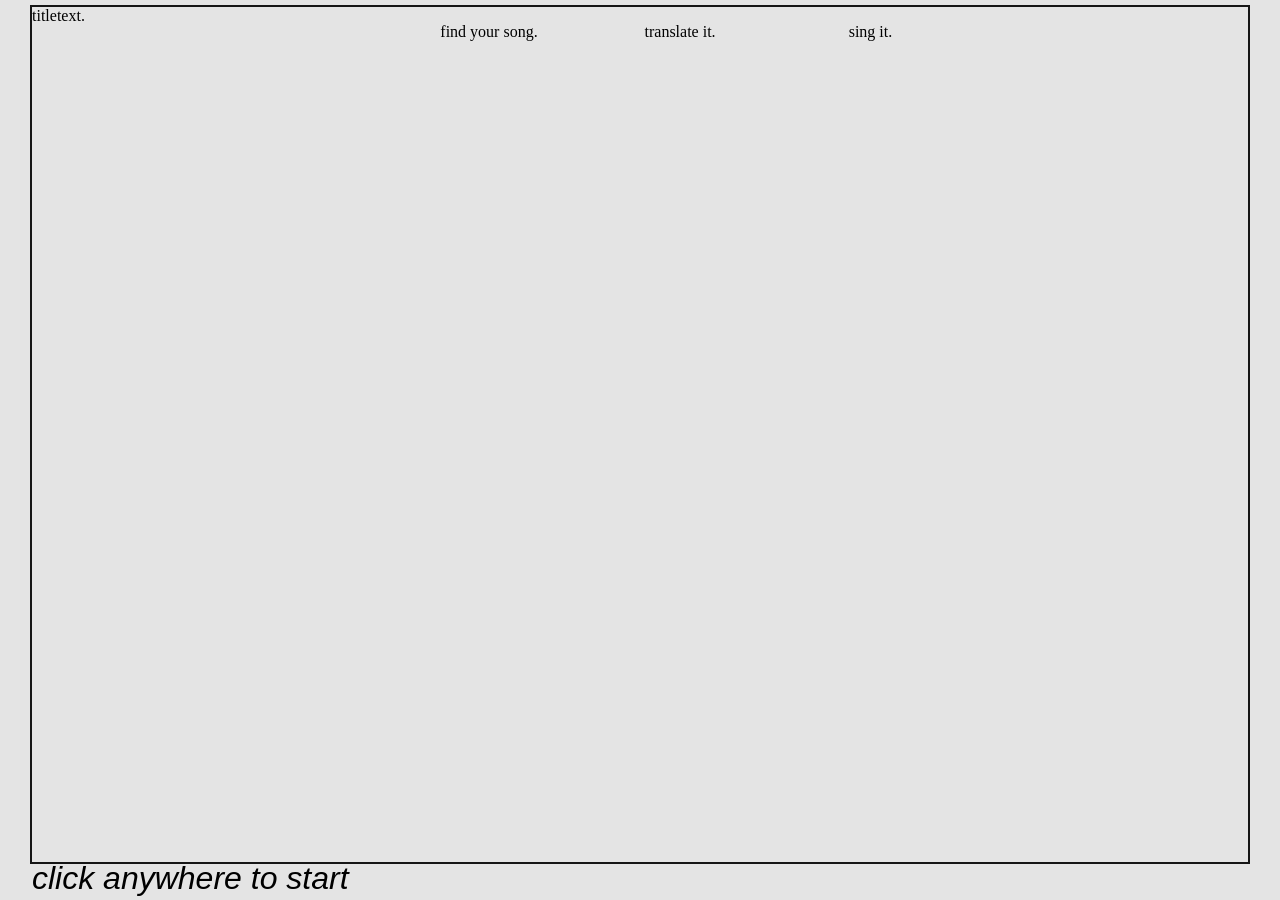
<file: src/frontend/html/index.html>
<!doctype html>
<html lang="en">
<head>
    <meta charset="UTF-8">
    <meta name="viewport"
          content="width=device-width, user-scalable=no, initial-scale=1.0, maximum-scale=1.0, minimum-scale=1.0">
    <meta http-equiv="X-UA-Compatible" content="ie=edge">
    <title>mira project</title>

    <script src="../js/functions.js" defer ></script>
    <script src="../js/script.js" defer ></script>

    <link rel="stylesheet" href="../css/style.css">
    <link href="https://fonts.googleapis.com/css2?family=Nunito:ital,wght@0,200..1000;1,200..1000&family=Varela+Round&display=swap" rel="stylesheet">
    <link href="https://fonts.googleapis.com/css2?family=Miranda+Sans:ital,wght@0,400..700;1,400..700&family=Noto+Sans:ital,wght@0,100..900;1,100..900&family=Nunito:ital,wght@0,200..1000;1,200..1000&family=Varela+Round&display=swap" rel="stylesheet">
    <link href="https://fonts.googleapis.com/css2?family=Noto+Sans:ital,wght@0,100..900;1,100..900&family=Nunito:ital,wght@0,200..1000;1,200..1000&family=Varela+Round&display=swap" rel="stylesheet">
    <link href="https://fonts.googleapis.com/css2?family=Noto+Sans:ital,wght@0,100..900;1,100..900&display=swap" rel="stylesheet">

</head>
<body>

<div id="app">

    <div id="titlecontainer">
        <p1 id="titletext">titletext.</p1> <!-- DO NOT REMOVE THE 1 IN 'p1' Idk why it works but i messes up the ui so DONT DELETE IT-->
        <p></p>
        <p class="titleparagraph">find your song.</p>
        <p class="titleparagraph">translate it.</p>
        <p class="titleparagraph">sing it.</p>
    </div>

    <p id="clickanywheretostart"><em>click anywhere to start</em></p>
    <div id="circlecontainer">
        <div id="circleoutline"></div>
        <div id="circle"></div>
    </div>

</div>
</body>
</html>
</file>
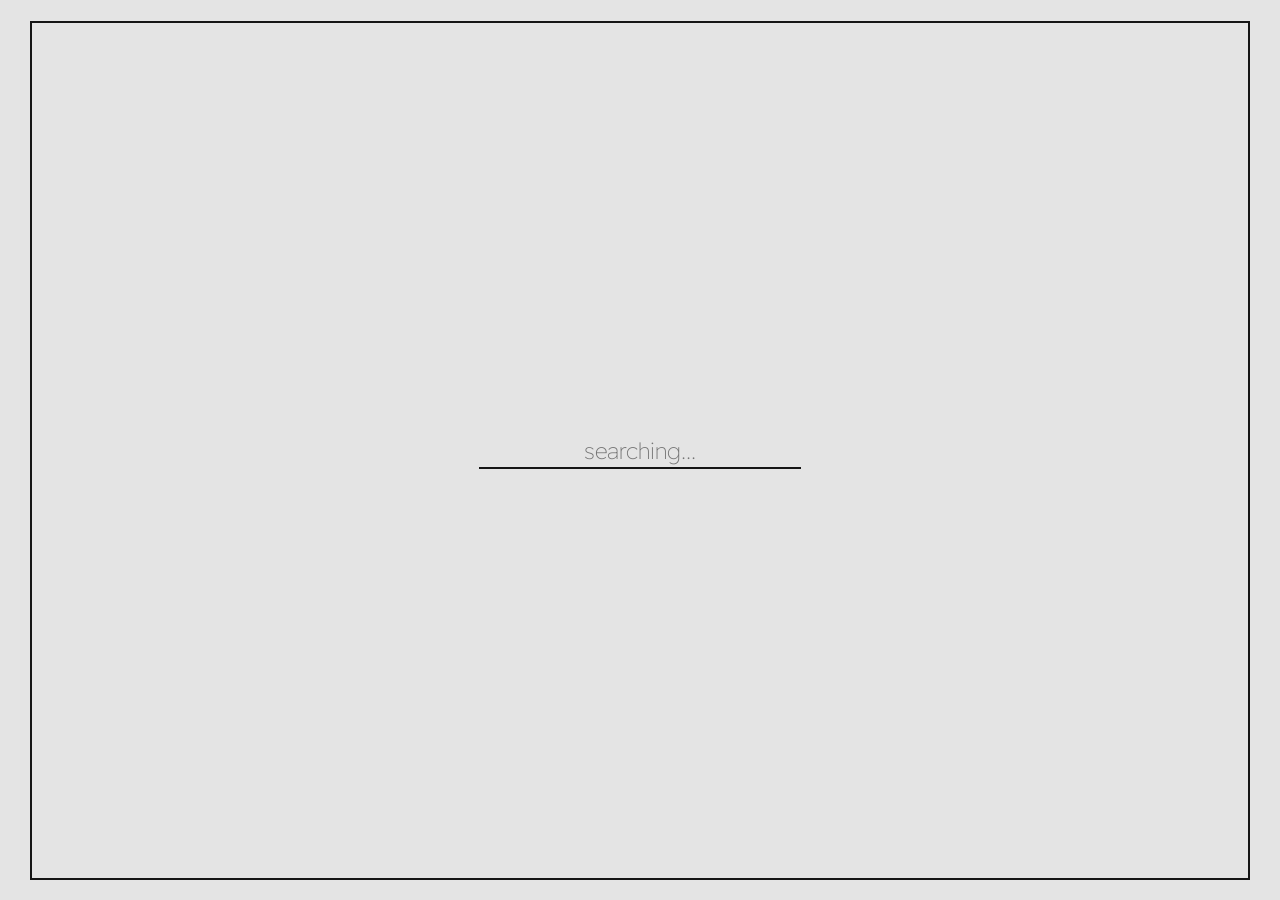
<file: src/frontend/html/page2.html>
<!doctype html>
    <html lang="en">
    <head>
        <meta charset="UTF-8">
        <meta name="viewport"
              content="width=device-width, user-scalable=no, initial-scale=1.0, maximum-scale=1.0, minimum-scale=1.0">
        <meta http-equiv="X-UA-Compatible" content="ie=edge">
        <title>mira project</title>

        <script src="../js/functions.js" defer ></script>
        <script src="../js/script.js" defer ></script>

        <link rel="stylesheet" href="../css/style.css">
        <link href="https://fonts.googleapis.com/css2?family=Nunito:ital,wght@0,200..1000;1,200..1000&family=Varela+Round&display=swap" rel="stylesheet">
        <link href="https://fonts.googleapis.com/css2?family=Miranda+Sans:ital,wght@0,400..700;1,400..700&family=Noto+Sans:ital,wght@0,100..900;1,100..900&family=Nunito:ital,wght@0,200..1000;1,200..1000&family=Varela+Round&display=swap" rel="stylesheet">
        <link href="https://fonts.googleapis.com/css2?family=Noto+Sans:ital,wght@0,100..900;1,100..900&family=Nunito:ital,wght@0,200..1000;1,200..1000&family=Varela+Round&display=swap" rel="stylesheet">
        <link href="https://fonts.googleapis.com/css2?family=Noto+Sans:ital,wght@0,100..900;1,100..900&display=swap" rel="stylesheet">
        <link href="https://fonts.googleapis.com/css2?family=Noto+Sans+JP:wght@100..900&display=swap" rel="stylesheet">
        <link href="https://fonts.googleapis.com/css2?family=Merriweather+Sans:ital,wght@0,300..800;1,300..800&display=swap" rel="stylesheet">
        <link href="https://fonts.googleapis.com/css2?family=Readex+Pro:wght@160..700&display=swap" rel="stylesheet">
    </head>
    <body id="bodypage2">
    <div id="apppage2">
        <form id="searchinput">
            <input id="searchbox" type="text" placeholder="searching..." autocomplete="off">
        </form>
        <div id="searchresults"> </div>

    </div>

    </body>
    </html>
</file>
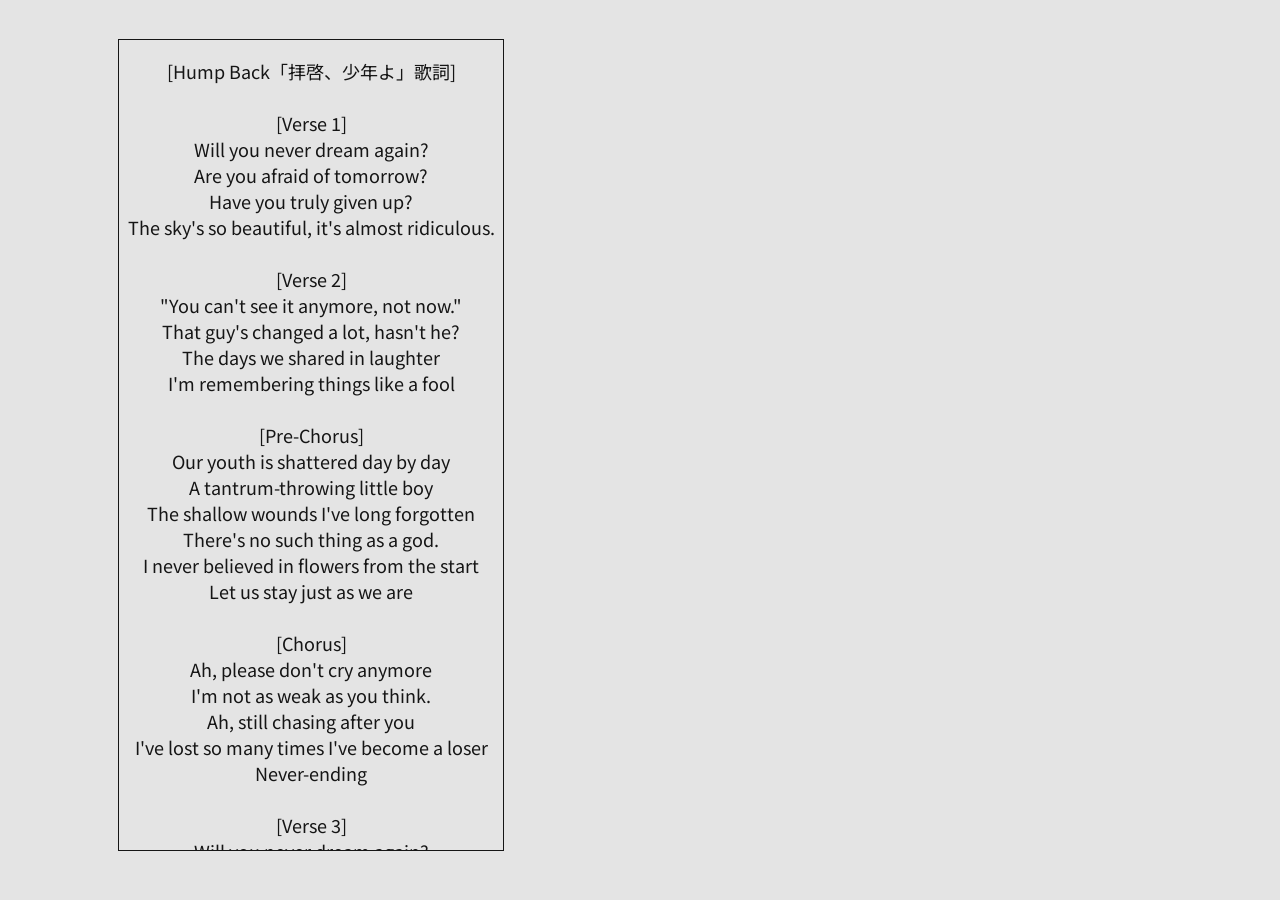
<file: src/frontend/html/page3.html>
<!doctype html>
<html lang="en">
<head>
    <meta charset="UTF-8">
    <meta name="viewport"
          content="width=device-width, user-scalable=no, initial-scale=1.0, maximum-scale=1.0, minimum-scale=1.0">
    <meta http-equiv="X-UA-Compatible" content="ie=edge">
    <title>mira project</title>

    <script src="../js/functions.js" defer ></script>
    <script src="../js/script.js" defer ></script>

    <link rel="stylesheet" href="../css/style.css">
    <link href="https://fonts.googleapis.com/css2?family=Nunito:ital,wght@0,200..1000;1,200..1000&family=Varela+Round&display=swap" rel="stylesheet">
    <link href="https://fonts.googleapis.com/css2?family=Miranda+Sans:ital,wght@0,400..700;1,400..700&family=Noto+Sans:ital,wght@0,100..900;1,100..900&family=Nunito:ital,wght@0,200..1000;1,200..1000&family=Varela+Round&display=swap" rel="stylesheet">
    <link href="https://fonts.googleapis.com/css2?family=Noto+Sans:ital,wght@0,100..900;1,100..900&family=Nunito:ital,wght@0,200..1000;1,200..1000&family=Varela+Round&display=swap" rel="stylesheet">
    <link href="https://fonts.googleapis.com/css2?family=Noto+Sans:ital,wght@0,100..900;1,100..900&display=swap" rel="stylesheet">
    <link href="https://fonts.googleapis.com/css2?family=Noto+Sans+JP:wght@100..900&display=swap" rel="stylesheet">
    <link href="https://fonts.googleapis.com/css2?family=Merriweather+Sans:ital,wght@0,300..800;1,300..800&display=swap" rel="stylesheet">
    <link href="https://fonts.googleapis.com/css2?family=Readex+Pro:wght@160..700&display=swap" rel="stylesheet">
</head>
<body>
<div id="apppage3">
    <div id="lyrics-container">
        <p id="lyrics">Hello</p>
    </div>
</div>

</body>
</html>
</file>
<file: src/frontend/css/style.css>
/* below is some important keyframes thatll probably be used for like general purpose things */
@keyframes fadeup{

}

@keyframes spin{
    from{
        transform: rotate(0deg);
    }
    to{
        transform:  rotate(360deg);
    }
}

@keyframes scalein{
    from{
        transform: scaleX(0) ;
    }
    to{
        transform: scaleX(1) ;
    }
}

@keyframes boxExpand{
    from {
        height: 0;
    }
    to {
        height: 60vh;
    }
}

#bodypage1{
    margin:0;
    padding:0;
    background-color: #e4e4e4;
    height: 100vh;
    width: 100vw;
    overflow: hidden;

    display: flex;
    justify-content: center;
    align-items: center;
}

#grid {
    position: absolute;
    top: 0;
    left: 0;
    width: 200vw;
    height: 200vh;

    background-size: 4vh 4vh;
    background-image:
            linear-gradient(to right, rgba(21, 21, 21, 0.15) 1px, transparent 1px),
            linear-gradient(to bottom, rgba(21, 21, 21, 0.15) 1px, transparent 1px);


    pointer-events: none;
    z-index: -2;
    will-change: transform;
}

#grid-fade {
    position: fixed;
    top: 0;
    left: 0;
    width: 100vw;
    height: 100vh;
    box-shadow: inset 0 0 40vw 20vh #e4e4e4; /* Match your #bodypage1 background color */
    /* for above: change the third for more blur, fourth for more spread */
    pointer-events: none; /* ignored any clicks and stuff */
    z-index: -1;
}

#titlecontainer{
    height:95vh;
    width: 95vw;
    margin: auto;

        display: grid;
        grid-template-columns: repeat(6, 1fr);
        grid-template-rows: repeat(8, 1fr);
        gap:1vh;

    outline: 2px solid #151515;

    container-type: size;
}

.titletext{
    font-size: 10cqw;
    color: #151515;
    font-family: "Readex Pro", sans-serif;
    font-optical-sizing: auto;
    font-weight: bold;
    font-style: normal;
    margin : 0;
    line-height: 1;

}

#titletext1{
    grid-column: 1/span 3;
    grid-row:2/span 3;

    align-self : center;
    justify-self : center;
}

#titletext2{
    grid-column: 5/span 4;
    grid-row: 8/span 1;

    font-family: "Readex Pro", sans-serif;
    font-optical-sizing: auto;
    font-weight: bold;
    font-style: normal;
    margin : 0;
    line-height: 1;
    font-size: 3cqw;

    justify-self: center;

    z-index: 5;
}

#clickanywheretostart{

    font-family: "Readex Pro", sans-serif;
    font-optical-sizing: auto;
    font-weight: lighter;
    font-style: normal;
    margin : 0;
    line-height: 1;
    font-size: 2.5cqw;
    justify-self: center;

    grid-column: 4/ span1;
    grid-row: 5/span 1;

    z-index: 5;
}

.circle{
    border-radius: 50%;
}

#circlepage1{
    width: 100vw;
    height: 100vw;
    background-color: #acacac;
    position: fixed;
    bottom: -95%;
    right: -45%;
}



#aboutparagraph{

    font-family: "Readex Pro", sans-serif;
    font-optical-sizing: auto;
    font-weight: lighter;
    line-height: 1;
    font-size: 2cqw;

    grid-column: 1/span 2;
    grid-row: 6/span 3;

    align-self : center;
    justify-self : center;
}

@media (orientation: portrait){
    #titletext2{
        grid-column:1/span 8;
        grid-row: 5/span 2;
        font-size: 5cqw;
        align-self: start;
        justify-self: center;
    }

    #titletext1{
        grid-column:1/span 8;
        grid-row: 3/span 2;
        align-self: end;
        justify-self: center;
    }

    #clickanywheretostart{
        grid-column:1/span 8;
        grid-row: 6/span 1;
        align-self: center;
        justify-self: center;

        font-size: 3.5cqw;
    }

    #aboutparagraph{
        grid-column: 1/ span1;
        grid-row: 8/span 1;
        font-size: 3.5cqw;
        justify-self: start;
        align-self: end;
        padding: 20px;
    }
}













#bodypage2{
    margin:0;
    padding:0;
    background-color: #e4e4e4;
    height: 100vh;
    width: 100vw;
    overflow: hidden;

    display: flex;
    justify-content: center;
    align-items: center;

}

#apppage2{
    height:95vh;
    width: 95vw;
    margin: auto;

    display: grid;
    grid-template-rows: repeat(auto-fit, minmax(250px, 1fr));
    grid-template-columns: repeat(auto-fit, minmax(250px, 1fr));
    gap: 0;

    outline: 2px solid #151515;
}

#searchinput{
    grid-column: 3 / span 2;
    grid-row: 4;
    justify-self: center;
    align-self: end;
    width: 25vw;
}
#searchbox{
    width: 100%;
    height: 4vh;

    background-color: transparent;
    border: none;
    outline:none;

    font-family: "Readex Pro", sans-serif;
    font-optical-sizing: auto;
    font-weight: lighter;
    line-height: 1;
    font-size: 2.5vh;
    text-align: center;

    margin:0;
    padding: 0;

}
#searchresults {
    outline: 1.25px solid #151515;
    width: 25vw;
    height: 0;

    grid-column: 3/span 2;
    grid-row: 5;

    justify-self: center;
    align-self: start;

    transform-origin: top;
    animation: scalein 0.6s ease-in forwards;

}







body{
    margin:0;
    padding:0;
    background-color: #e4e4e4;
    height: 100vh;
    width: 100vw;
    overflow: hidden;

    display: flex;
    justify-content: center;
    align-items: center;
}

#apppage3{
    width: 100vw;
    height: 100vh;

    display: grid;
    grid-template-columns: repeat(16, 1fr);
    grid-template-rows: repeat(10, 1fr);
}


#lyrics-container{
    background-color: #e4e4e4;
    width: 30vw;
    height: 90vh;

    outline: 1.5px solid #151515;
    overflow: scroll;

    grid-column: 3;
    grid-row: 5;

}

#lyrics-container::-webkit-scrollbar {
    display: none;
}


#lyrics{
    font-family: "Noto Sans JP", sans-serif;
    text-align: center;
    font-size:2vh;
    padding-bottom: 2vh;
    color: #151515;
}


/* old stuff. dont delete, i use this for future references since i still have no clue on how stuff works
body{
    margin:0;
    padding:0;
    background-color: #e4e4e4;
    height: 100vh;
    width: 100vw;
    overflow: hidden;
}

#app {
    margin:0;
    padding:0;
    background-color: #e4e4e4;
    position:relative;
    height: 100vh;
    width: 100vw;
    overflow: hidden;
    transition: background-color 0.4s ease-out;
}

#circlecontainer{

    position: absolute;

    right: -40%;
    left: 50%;
    top: 50%;
    transform: translateY(-50%);

    width: 1500px;
    height: 1500px;

    transition: transform 0.4s ease-out;
}

#circle{
    position: absolute;

    width: 1450px;
    height: 1450px;

    border-radius: 50%;
    background-color: #887aab;

    top: 50%;
    left: 50%;
    transform: translate(-50%, -50%);
}


#circleoutline{

    position: absolute;

    width: 1500px;
    height: 1500px;

    border-radius: 50%;
    border: 3px solid #4b3b6d;
    background-color: transparent;
    transition: background-color 0.4s ease-out;
    transition: border 0.4s ease-out;
}

#titletext{
    font-family: "Noto Sans", sans-serif;
    font-weight: 676; /*haha 676
    font-size: 16vh;
}


#titlecontainer{
    width: 40vw;
    height: 35vw;
    background-color: transparent;
    display:flex;
    flex-direction: column;
    align-items: flex-end;
    justify-content: flex-start;
    gap: 0px;
    line-height: 67px; /* haha 67
    transition: opacity 0.4s ease-out;

    position:absolute;
    top: 38%;
    left: 8.5%;
}

.titleparagraph{
    font-family: "Miranda Sans", sans-serif;
    color: #555555;
    font-size:7vh;
    font-weight: bold;
    margin:0px;
}

#clickanywheretostart{
    font-family: "Miranda Sans", sans-serif;
    color: #acabab;
    font-size:2vh;
    font-weight: lighter;

    margin-top: 90vh;
    text-align: center;
}

/* below is styling for the second page

@keyframes slideInFromBottomRight {
    from { transform: translate(40vw, 40vh);}
    to { transform: translate(0, 0);}
}

@keyframes slideInFromTopLeft {
    from { transform: translate(-40vw, -40vh);}
    to { transform: translate(0, 0);}
}



#apppage2{
    margin:0;
    padding:0;
    background-color: #887aab;
    position:relative;
    height: 100vh;
    width: 100vw;
    overflow: hidden;
}

#page2circlegraphic1{
    position: absolute;

    width: 1450px;
    height: 1450px;

    border-radius: 50%;
    background-color: #70506e;

    bottom: -80vh;
    right: -50vw;

    animation: slideInFromBottomRight 0.6s ease-out forwards;

}

#page2circlegraphic2{

    position: absolute;

    width: 1450px;
    height: 1450px;

    border-radius: 50%;
    background-color: #746191;

    top: -80%;
    left: -50%;

    animation: slideInFromTopLeft 0.6s ease-out forwards;
}


/* below is styling for third page

@keyframes slideInFromRight {
    from { transform: translateX(50vw) translateY(-50%);}
    to { transform: translateX(0) translateY(-50%);}
}



#apppage3{
    margin:0;
    padding:0;
    background-color: #887aab;
    position:relative;
    height: 100vh;
    width: 100vw;
    overflow: hidden;
}

#lyrics-container{
    margin:0;
    padding:0;
    background-color: #403465;
    position:relative;
    height: 100vh;
    width: 40vw;

    overflow: scroll;

    display:flex;
    justify-content: center;
}

#lyrics-container::-webkit-scrollbar {
    display: none;
} /* hides ugly scrollbar borders. only works for some browsers (



#lyrics{
    font-family: "Noto Sans JP", sans-serif;
    text-align: center;
    font-size:2vh;
    padding-bottom: 2vh;
    color: #d4c5e6;
    text-shadow: 0.2vh 0.2vh 0.2vh rgba(0, 0, 0, 1);
}


#vinyl-container{
    position:absolute;
    right: -33vw;
    top: 50%;
    transform: translateY(-50%) translateX(40vw);
    animation: slideInFromRight 0.4s ease-out forwards;
}
#vinyl{
    display: block;
    height: 70vw;
    width: 70vw;

    top: 50%;

    animation: spin 25s infinite linear;
    filter: drop-shadow(0 10px 30px rgba(0, 0, 0, 0.3));
}

#player-containe{
    background-color: black;
    height:20vh;
    width:100vw;
    margin-bottom:0;
}

#temporaryblocktest{
    position:fixed;
    bottom: 0;
    background-color: #000000;
    height: 10vh;
    width: 100vw;

}
</file>
